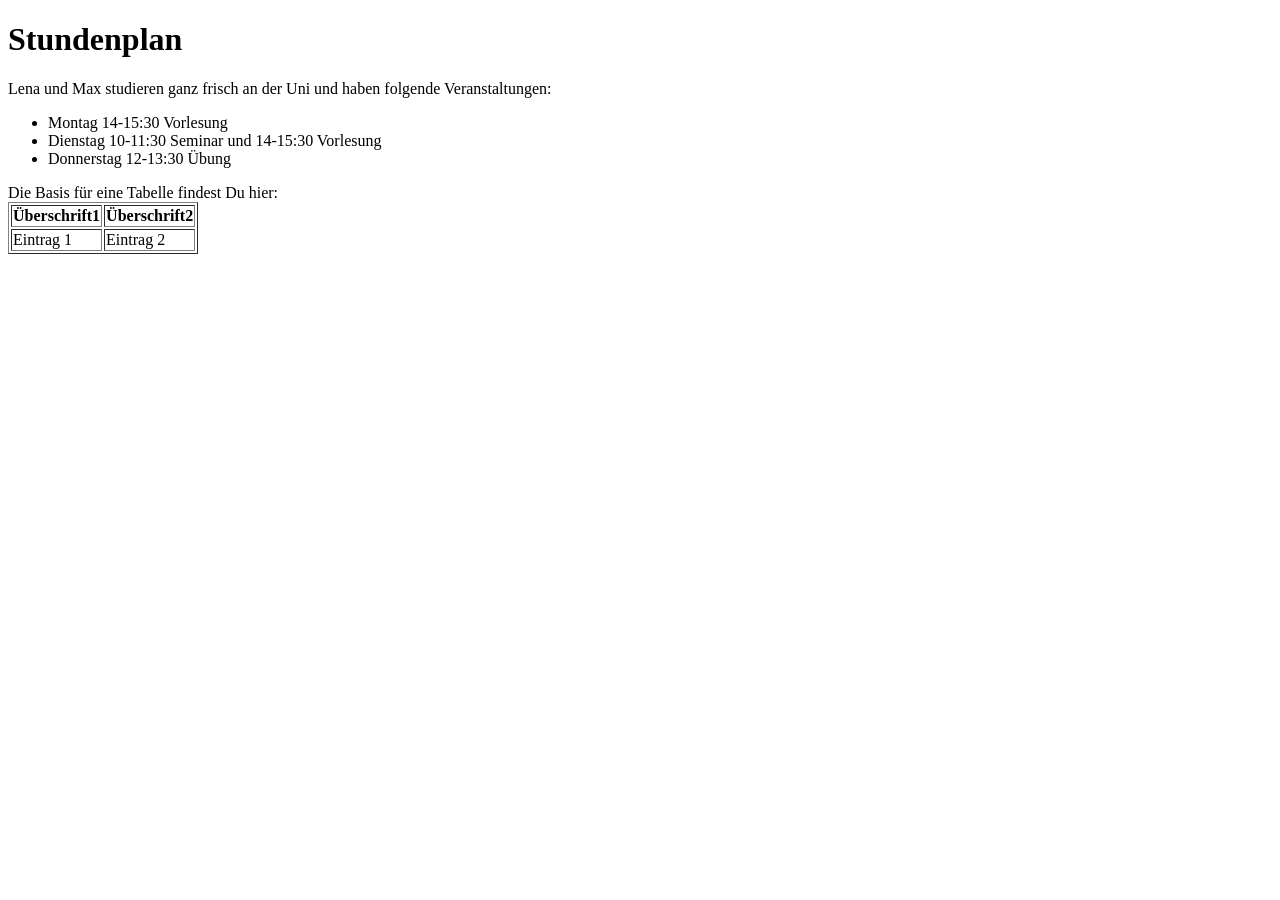
<file: index.html>
<!DOCTYPE html>
<html>
  <head>
    <title>PeerProject1</title>
    <meta charset="utf-8">
	<link rel="icon" type="image/x-icon" href="img/favicon.ico">
  </head>
  <body>
    <h1>Stundenplan</h1>
    <p>Lena und Max studieren ganz frisch an der Uni und haben folgende Veranstaltungen:</p>
        <ul>
            <li>Montag 14-15:30 Vorlesung</li>
            <li>Dienstag 10-11:30 Seminar und 14-15:30 Vorlesung</li>
            <li>Donnerstag 12-13:30 Übung</li>
        </ul>
        Die Basis für eine Tabelle findest Du hier:
        <table border="1">
            <tr>
                <th>Überschrift1</th>
                <th>Überschrift2</th>
            </tr>
            <tr>
                <td>Eintrag 1</td>
                <td>Eintrag 2</td>
            </tr>
        </table>
  </body>
</html>
</file>
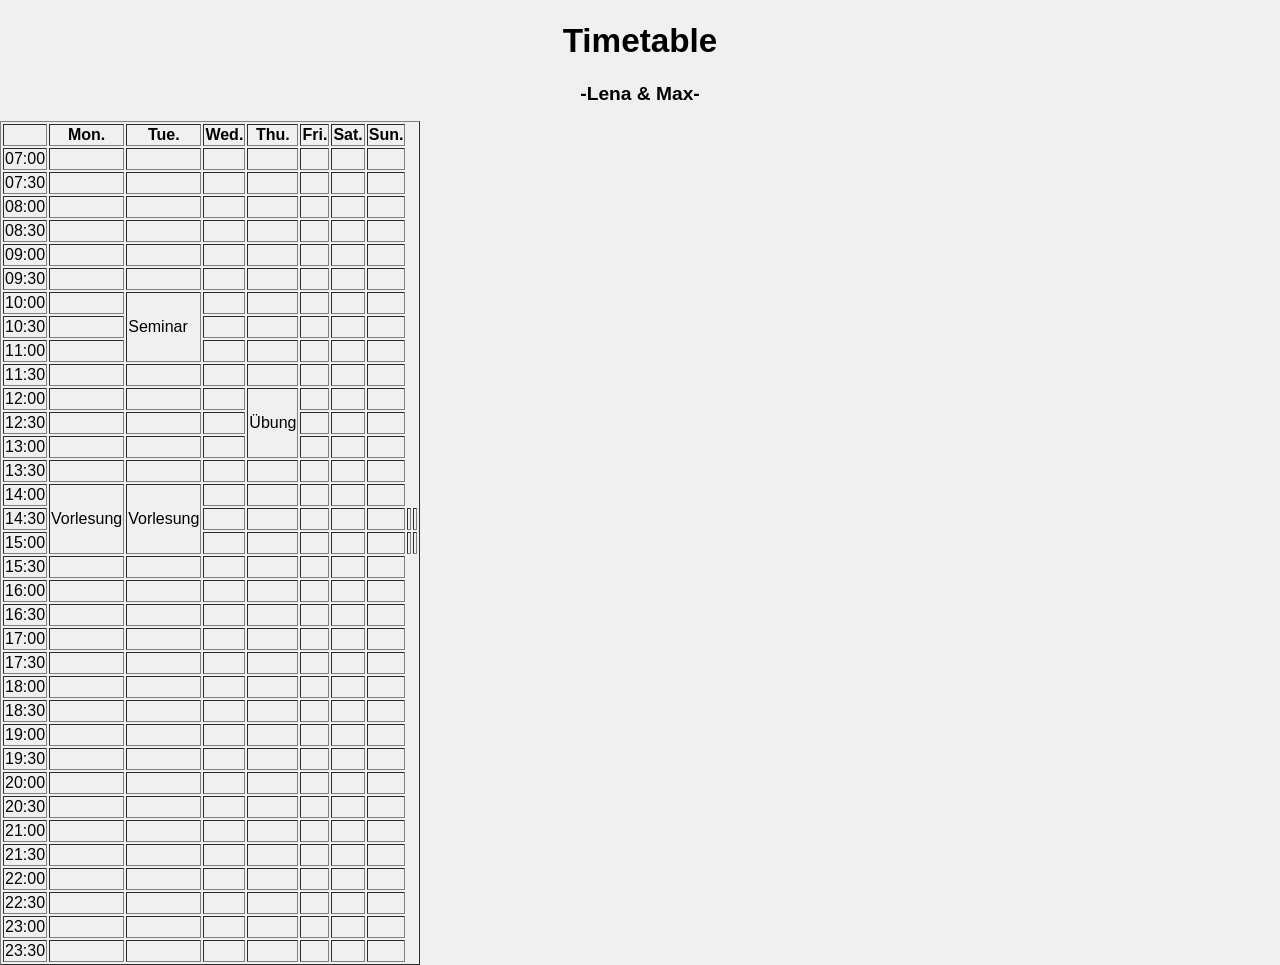
<file: Homework01/index.html>
<!DOCTYPE html>
<html>
  <head>
    <title>PeerProject1</title>
    <meta charset="utf-8">
    <link rel="stylesheet" href="css/style.css">
    <link rel="icon" type="image/x-icon" href="img/favicon.ico">
  </head>
  <body>
    <h1>Timetable</h1>
    <h2>-Lena & Max-</h2>
        <table border="1">
            <tr> <!-- Header Row (Weekdays)-->
              <th></th>
              <th>Mon.</th>
              <th>Tue.</th>
              <th>Wed.</th>
              <th>Thu.</th>
              <th>Fri.</th>
              <th>Sat.</th>
              <th>Sun.</th>
            </tr>
            <!-- Time slots from 07:00 to 24:00 -->
      <tr><td>07:00</td> <td></td> <td></td> <td></td> <td></td> <td></td> <td></td> <td></td> </tr>
      <tr><td>07:30</td> <td></td> <td></td> <td></td> <td></td> <td></td> <td></td> <td></td> </tr>
      <tr><td>08:00</td> <td></td> <td></td> <td></td> <td></td> <td></td> <td></td> <td></td> </tr>
      <tr><td>08:30</td> <td></td> <td></td> <td></td> <td></td> <td></td> <td></td> <td></td> </tr>
      <tr><td>09:00</td> <td></td> <td></td> <td></td> <td></td> <td></td> <td></td> <td></td> </tr>
      <tr><td>09:30</td> <td></td> <td></td> <td></td> <td></td> <td></td> <td></td> <td></td> </tr>
      <tr><td>10:00</td> <td></td> <td rowspan="3">Seminar</td><td></td><td></td><td></td><td></td><td></td></tr>
      <tr><td>10:30</td> <td></td> <td></td> <td></td> <td></td><td></td><td></td></tr>
      <tr><td>11:00</td> <td></td> <td></td> <td></td> <td></td><td></td><td></td></tr>
      <tr><td>11:30</td> <td></td> <td></td> <td></td> <td></td><td></td><td></td><td></td></tr>
      <tr><td>12:00</td> <td></td> <td></td> <td></td> <td rowspan="3">Übung</td><td></td><td></td><td></td></tr>
      <tr><td>12:30</td> <td></td> <td></td> <td></td> <td></td><td></td><td></td></tr>
      <tr><td>13:00</td> <td></td> <td></td> <td></td> <td></td><td></td><td></td></tr>
      <tr><td>13:30</td> <td></td> <td></td> <td></td> <td></td><td></td><td></td><td></td></tr>
      <tr><td>14:00</td> <td rowspan="3">Vorlesung</td> <td rowspan="3">Vorlesung</td> <td></td> <td></td> <td></td> <td></td> <td></td> </tr>
      <tr><td>14:30</td> <td></td> <td></td> <td></td> <td></td> <td></td> <td></td> <td></td> </tr>
      <tr><td>15:00</td> <td></td> <td></td> <td></td> <td></td> <td></td> <td></td> <td></td> </tr>
      <tr><td>15:30</td> <td></td> <td></td> <td></td> <td></td> <td></td> <td></td> <td></td> </tr>
      <tr><td>16:00</td> <td></td> <td></td> <td></td> <td></td> <td></td> <td></td> <td></td> </tr>
      <tr><td>16:30</td> <td></td> <td></td> <td></td> <td></td> <td></td> <td></td> <td></td> </tr>
      <tr><td>17:00</td> <td></td> <td></td> <td></td> <td></td> <td></td> <td></td> <td></td> </tr>
      <tr><td>17:30</td> <td></td> <td></td> <td></td> <td></td> <td></td> <td></td> <td></td> </tr>
      <tr><td>18:00</td> <td></td> <td></td> <td></td> <td></td> <td></td> <td></td> <td></td> </tr>
      <tr><td>18:30</td> <td></td> <td></td> <td></td> <td></td> <td></td> <td></td> <td></td> </tr>
      <tr><td>19:00</td> <td></td> <td></td> <td></td> <td></td> <td></td> <td></td> <td></td> </tr>
      <tr><td>19:30</td> <td></td> <td></td> <td></td> <td></td> <td></td> <td></td> <td></td> </tr>
      <tr><td>20:00</td> <td></td> <td></td> <td></td> <td></td> <td></td> <td></td> <td></td> </tr>
      <tr><td>20:30</td> <td></td> <td></td> <td></td> <td></td> <td></td> <td></td> <td></td> </tr>
      <tr><td>21:00</td> <td></td> <td></td> <td></td> <td></td> <td></td> <td></td> <td></td> </tr>
      <tr><td>21:30</td> <td></td> <td></td> <td></td> <td></td> <td></td> <td></td> <td></td> </tr>
      <tr><td>22:00</td> <td></td> <td></td> <td></td> <td></td> <td></td> <td></td> <td></td> </tr>
      <tr><td>22:30</td> <td></td> <td></td> <td></td> <td></td> <td></td> <td></td> <td></td> </tr>
      <tr><td>23:00</td> <td></td> <td></td> <td></td> <td></td> <td></td> <td></td> <td></td> </tr>
      <tr><td>23:30</td> <td></td> <td></td> <td></td> <td></td> <td></td> <td></td> <td></td> </tr>
        </table>
  </body>
</html>
</file>
<file: Homework01/css/style.css>
h1 {
    text-align: center;
    font-size: 2.6vw;
  }

h2 {
    text-align: center;
    font-size: 1.5vw;
    margin-top: 0.1vw;
  }

body {
    background-color: #f0f0f0;
    font-family: Arial, sans-serif;
    margin: 0;
    padding: 0;
    margin: 0;
    padding: 0;
}
</file>
